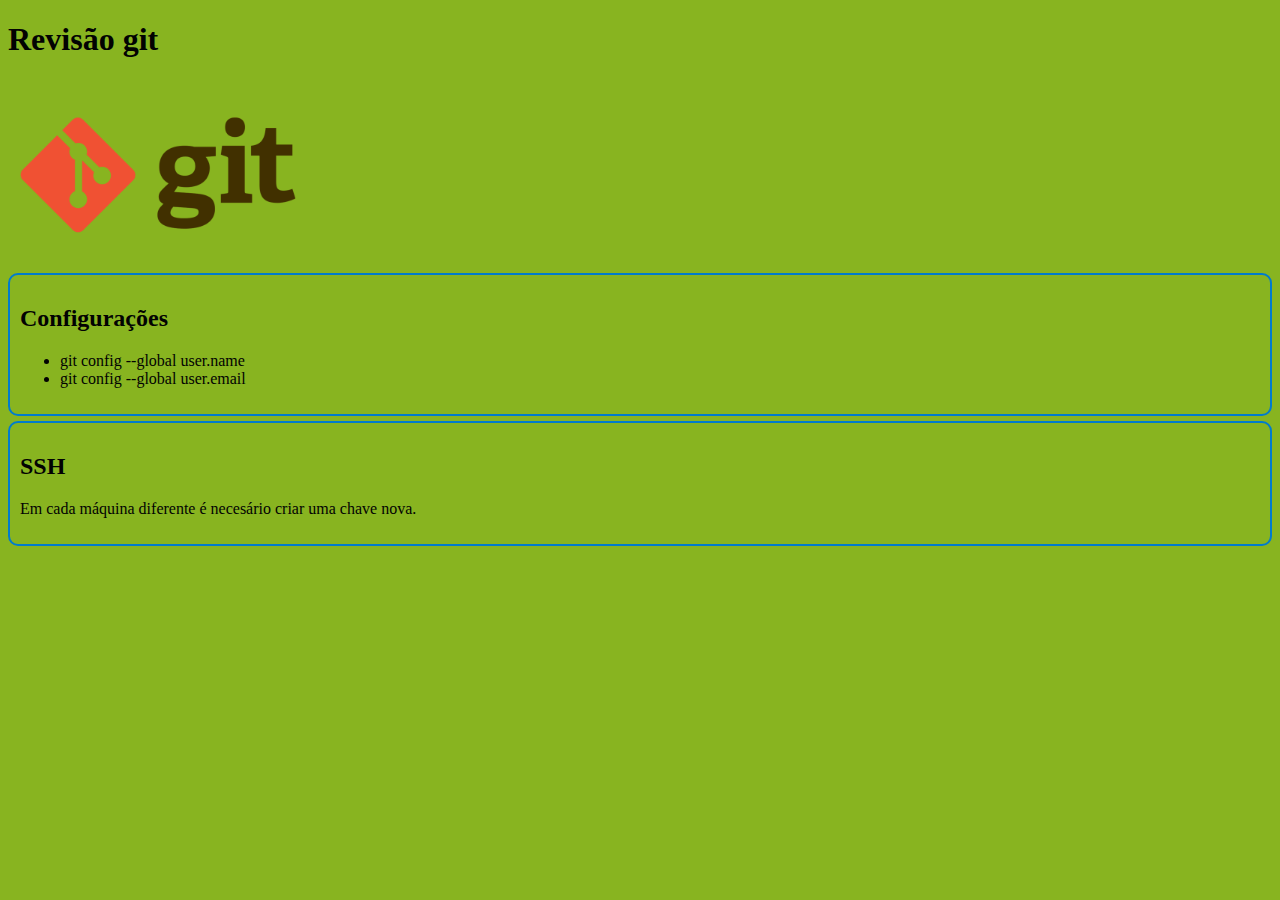
<file: index.html>
<!DOCTYPE html>
<html lang="en">
<head>
    <meta charset="UTF-8">
    <meta name="viewport" content="width=device-width, initial-scale=1.0">
    <meta http-equiv="X-UA-Compatible" content="ie=edge">
    <title>Revisão do git</title>
    <link
    rel= "stylesheet"
    type= "text/css"
    href="./assets/css/principal.css">
</head>
<body>
    <h1>Revisão git</h1>
    <div id= "logo">
    <img src="./assets/images/Git-Logo.png">

</div>

<div class="secao">
    <h2>Configurações</h2>

    <ul>

    <li>git config --global user.name</li>
    <li>git config --global user.email</li>
    </ul>
</div>

<div class="secao">
    <h2>SSH</h2>

    <p>Em cada máquina diferente é necesário 
        criar uma chave nova.
    </p>

    </div>
</body>
</html>
</file>
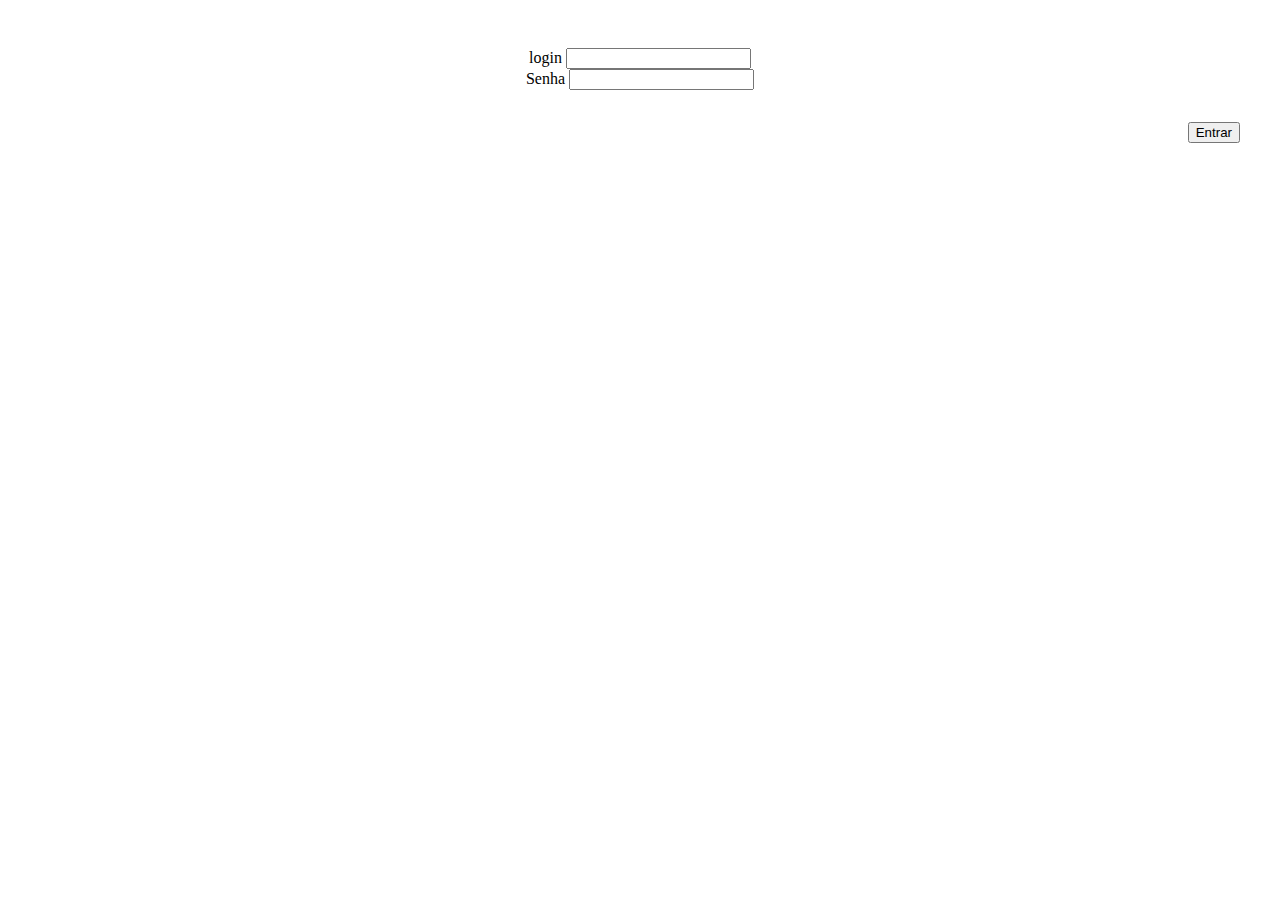
<file: tela_de_login.html>
<!DOCTYPE html>
<html lang="en">
<head>
    <meta charset="UTF-8">
    <meta http-equiv="X-UA-Compatible" content="IE=edge">
    <meta name="viewport" content="width=device-width, initial-scale=1.0">
    <title>login</title>
</head>
<body style="text-align:center;padding: sem;">
    <form>
        <div style="padding: 1.25em"></div>
        <label>login</label>
        <input type="text" name="login">
        </div>

        <div>
            <label>Senha</label>
            <input type="password" name="Senha">
        
        </div>
<div style="padding: 2em; text-align:right;">
    <button type="button">Entrar</button>
</div>
    </form>
</body>
</html>
</file>
<file: assets/css/principal.css>
body {color: rgb(2, 2, 2);
    background-color: rgb(136, 180, 32);
    font-family: cursive
}

#logo img{
    width: 300px;
    border:2px;
    border-radius: 2px;
}

.secao{
    border: 2px solid #007bce;
    border-radius: 10px;
    padding: 10px;
    margin-top: 2px;
margin-bottom: 5px;
}
</file>
